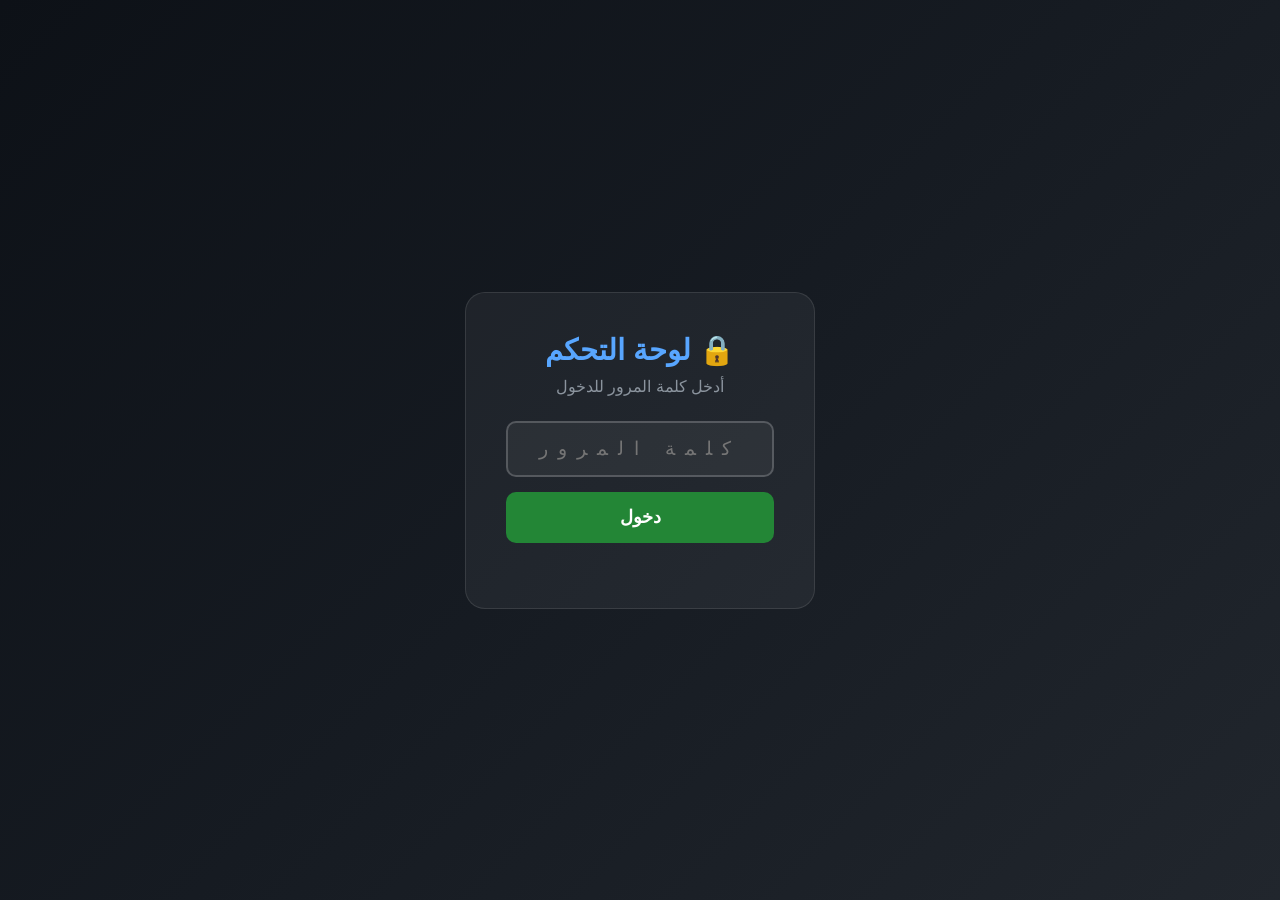
<file: admin.html>
<!DOCTYPE html>
<html lang="ar" dir="rtl">
<head>
    <meta charset="UTF-8">
    <meta name="viewport" content="width=device-width, initial-scale=1.0">
    <title>لوحة التحكم - شحن ببجي</title>
    <link rel="stylesheet" href="admin.css">
</head>
<body>
    <div class="login-overlay" id="loginOverlay">
        <div class="login-box">
            <h2>🔒 لوحة التحكم</h2>
            <p>أدخل كلمة المرور للدخول</p>
            <input type="password" id="passwordInput" placeholder="كلمة المرور" maxlength="4">
            <button id="loginBtn">دخول</button>
            <p class="error-msg" id="errorMsg"></p>
        </div>
    </div>

    <div class="container" id="dashboard" style="display:none;">
        <header>
            <h1>📋 لوحة التحكم</h1>
            <p>إدارة طلبات شحن ببجي موبايل</p>
        </header>

        <div class="stats">
            <div class="stat-card">
                <div class="stat-number" id="totalOrders">0</div>
                <div class="stat-label">إجمالي الطلبات</div>
            </div>
            <div class="stat-card">
                <div class="stat-number" id="newOrders">0</div>
                <div class="stat-label">طلبات جديدة</div>
            </div>
            <div class="stat-card">
                <div class="stat-number" id="totalRevenue">$0</div>
                <div class="stat-label">إجمالي الإيرادات</div>
            </div>
        </div>

        <div class="controls">
            <input type="text" id="searchInput" placeholder="بحث بالمعرف...">
            <select id="filterGame">
                <option value="all">جميع الألعاب</option>
                <option value="pubg">PUBG</option>
                <option value="mlbb">Mobile Legends</option>
                <option value="freefire">Free Fire</option>
            </select>
            <select id="filterStatus">
                <option value="all">جميع الحالات</option>
                <option value="جديد">جديد</option>
                <option value="قيد التنفيذ">قيد التنفيذ</option>
                <option value="مكتمل">مكتمل</option>
                <option value="ملغي">ملغي</option>
            </select>
            <button id="exportBtn">📥 تصدير CSV</button>
            <button id="clearBtn" class="danger">🗑️ مسح الكل</button>
            <button id="logoutBtn" class="logout">🚪 خروج</button>
        </div>

        <div class="table-container">
            <table>
                <thead>
                    <tr>
                        <th>#</th>
                        <th>معرف اللاعب</th>
                        <th>السيرفر</th>
                        <th>الباقة</th>
                        <th>المبلغ</th>
                        <th>طريقة الدفع</th>
                        <th>التاريخ</th>
                        <th>الحالة</th>
                        <th>إجراءات</th>
                    </tr>
                </thead>
                <tbody id="ordersTable">
                    <tr>
                        <td colspan="9" class="empty">لا توجد طلبات بعد</td>
                    </tr>
                </tbody>
            </table>
        </div>

        <footer>
            <p>لوحة تحكم خاصة بك - لا تشارك الرابط مع أحد</p>
            <a href="index.html" class="back-link">🏠 العودة للموقع</a>
        </footer>
    </div>

    <script src="config.js"></script>
    <script>
        const ADMIN_PASSWORD = '4444';
        const loginOverlay = document.getElementById('loginOverlay');
        const dashboard = document.getElementById('dashboard');
        const passwordInput = document.getElementById('passwordInput');
        const loginBtn = document.getElementById('loginBtn');
        const errorMsg = document.getElementById('errorMsg');
        const logoutBtn = document.getElementById('logoutBtn');

        if (sessionStorage.getItem('adminAuth') === 'true') {
            loginOverlay.style.display = 'none';
            dashboard.style.display = 'block';
        }

        loginBtn.addEventListener('click', () => {
            if (passwordInput.value === ADMIN_PASSWORD) {
                sessionStorage.setItem('adminAuth', 'true');
                loginOverlay.style.display = 'none';
                dashboard.style.display = 'block';
            } else {
                errorMsg.textContent = 'كلمة المرور خاطئة!';
                passwordInput.value = '';
                passwordInput.focus();
            }
        });

        passwordInput.addEventListener('keypress', (e) => {
            if (e.key === 'Enter') loginBtn.click();
        });

        logoutBtn.addEventListener('click', () => {
            sessionStorage.removeItem('adminAuth');
            loginOverlay.style.display = 'flex';
            dashboard.style.display = 'none';
            passwordInput.value = '';
            errorMsg.textContent = '';
        });
    </script>
    <script src="admin.js"></script>
</body>
</html>
</file>
<file: admin.css>
* {
    margin: 0;
    padding: 0;
    box-sizing: border-box;
}

body {
    font-family: 'Segoe UI', Tahoma, Geneva, Verdana, sans-serif;
    background: linear-gradient(135deg, #0d1117 0%, #161b22 50%, #21262d 100%);
    min-height: 100vh;
    color: #fff;
}

.container {
    max-width: 1200px;
    margin: 0 auto;
    padding: 20px;
}

header {
    text-align: center;
    padding: 30px 0;
}

header h1 {
    font-size: 2.2rem;
    margin-bottom: 10px;
    color: #58a6ff;
}

header p {
    color: #8b949e;
}

.stats {
    display: grid;
    grid-template-columns: repeat(auto-fit, minmax(200px, 1fr));
    gap: 20px;
    margin-bottom: 30px;
}

.stat-card {
    background: rgba(255,255,255,0.05);
    border-radius: 15px;
    padding: 25px;
    text-align: center;
    border: 1px solid rgba(255,255,255,0.1);
}

.stat-number {
    font-size: 2rem;
    font-weight: bold;
    color: #58a6ff;
    margin-bottom: 5px;
}

.stat-label {
    color: #8b949e;
    font-size: 0.9rem;
}

.controls {
    display: flex;
    gap: 10px;
    margin-bottom: 20px;
    flex-wrap: wrap;
}

.controls input,
.controls select {
    padding: 12px 15px;
    border: 1px solid rgba(255,255,255,0.2);
    border-radius: 10px;
    background: rgba(255,255,255,0.05);
    color: #fff;
    font-size: 0.95rem;
}

.controls input {
    flex: 1;
    min-width: 200px;
}

.controls input:focus,
.controls select:focus {
    outline: none;
    border-color: #58a6ff;
}

.controls select option {
    background: #161b22;
}

.controls button {
    padding: 12px 20px;
    border: none;
    border-radius: 10px;
    cursor: pointer;
    font-size: 0.95rem;
    transition: all 0.3s;
}

#exportBtn {
    background: #238636;
    color: #fff;
}

#exportBtn:hover {
    background: #2ea043;
}

#clearBtn {
    background: #da3633;
    color: #fff;
}

#clearBtn:hover {
    background: #f85149;
}

.table-container {
    background: rgba(255,255,255,0.05);
    border-radius: 15px;
    overflow: hidden;
    border: 1px solid rgba(255,255,255,0.1);
}

table {
    width: 100%;
    border-collapse: collapse;
}

th {
    background: rgba(0,0,0,0.3);
    padding: 15px 10px;
    text-align: right;
    font-weight: bold;
    color: #58a6ff;
    white-space: nowrap;
}

td {
    padding: 12px 10px;
    border-bottom: 1px solid rgba(255,255,255,0.05);
    white-space: nowrap;
}

tr:hover {
    background: rgba(255,255,255,0.03);
}

.empty {
    text-align: center;
    color: #8b949e;
    padding: 40px !important;
}

.status-badge {
    padding: 5px 12px;
    border-radius: 20px;
    font-size: 0.8rem;
    font-weight: bold;
}

.game-tag {
    display: inline-block;
    padding: 4px 10px;
    border-radius: 8px;
    font-size: 0.75rem;
    font-weight: bold;
    white-space: nowrap;
}

.status-new {
    background: rgba(56, 139, 253, 0.2);
    color: #58a6ff;
}

.status-progress {
    background: rgba(210, 153, 34, 0.2);
    color: #d29922;
}

.status-done {
    background: rgba(35, 134, 54, 0.2);
    color: #3fb950;
}

.status-cancelled {
    background: rgba(218, 54, 51, 0.2);
    color: #f85149;
}

.action-btn {
    padding: 6px 12px;
    border: none;
    border-radius: 8px;
    cursor: pointer;
    font-size: 0.8rem;
    margin-left: 5px;
    transition: all 0.3s;
}

.btn-progress {
    background: rgba(210, 153, 34, 0.3);
    color: #d29922;
}

.btn-done {
    background: rgba(35, 134, 54, 0.3);
    color: #3fb950;
}

.btn-cancel {
    background: rgba(218, 54, 51, 0.3);
    color: #f85149;
}

.btn-delete {
    background: rgba(218, 54, 51, 0.5);
    color: #fff;
}

.action-btn:hover {
    transform: scale(1.05);
}

footer {
    text-align: center;
    padding: 30px 0;
    color: #8b949e;
    font-size: 0.85rem;
}

.back-link {
    display: inline-block;
    margin-top: 15px;
    padding: 10px 25px;
    background: rgba(255,255,255,0.05);
    color: #58a6ff;
    text-decoration: none;
    border-radius: 10px;
    border: 1px solid rgba(88, 166, 255, 0.3);
    transition: all 0.3s;
}

.back-link:hover {
    background: rgba(88, 166, 255, 0.1);
    border-color: #58a6ff;
}

.login-overlay {
    position: fixed;
    top: 0;
    left: 0;
    width: 100%;
    height: 100%;
    background: linear-gradient(135deg, #0d1117 0%, #161b22 50%, #21262d 100%);
    display: flex;
    justify-content: center;
    align-items: center;
    z-index: 1000;
}

.login-box {
    background: rgba(255,255,255,0.05);
    border: 1px solid rgba(255,255,255,0.1);
    border-radius: 20px;
    padding: 40px;
    text-align: center;
    width: 350px;
}

.login-box h2 {
    font-size: 1.8rem;
    margin-bottom: 10px;
    color: #58a6ff;
}

.login-box p {
    color: #8b949e;
    margin-bottom: 25px;
}

.login-box input {
    width: 100%;
    padding: 15px;
    border: 2px solid rgba(255,255,255,0.2);
    border-radius: 10px;
    background: rgba(255,255,255,0.05);
    color: #fff;
    font-size: 1.2rem;
    text-align: center;
    letter-spacing: 10px;
    margin-bottom: 15px;
}

.login-box input:focus {
    outline: none;
    border-color: #58a6ff;
}

.login-box button {
    width: 100%;
    padding: 15px;
    background: #238636;
    color: #fff;
    border: none;
    border-radius: 10px;
    font-size: 1.1rem;
    font-weight: bold;
    cursor: pointer;
    transition: all 0.3s;
}

.login-box button:hover {
    background: #2ea043;
}

.error-msg {
    color: #f85149 !important;
    margin-top: 10px !important;
    font-size: 0.9rem;
}

.logout {
    background: rgba(255,255,255,0.1) !important;
    color: #f85149 !important;
}

.logout:hover {
    background: rgba(218, 54, 51, 0.3) !important;
}

.btn-view {
    background: rgba(56, 139, 253, 0.3);
    color: #58a6ff;
    margin-top: 5px;
}

.btn-view:hover {
    background: rgba(56, 139, 253, 0.5);
}

.image-modal {
    position: fixed;
    top: 0;
    left: 0;
    width: 100%;
    height: 100%;
    z-index: 9999;
}

.modal-overlay {
    width: 100%;
    height: 100%;
    background: rgba(0,0,0,0.8);
    display: flex;
    justify-content: center;
    align-items: center;
    padding: 20px;
}

.modal-content {
    background: #161b22;
    border: 1px solid rgba(255,255,255,0.1);
    border-radius: 16px;
    max-width: 600px;
    width: 100%;
    max-height: 90vh;
    overflow-y: auto;
}

.modal-header {
    display: flex;
    justify-content: space-between;
    align-items: center;
    padding: 20px;
    border-bottom: 1px solid rgba(255,255,255,0.1);
}

.modal-header h3 {
    color: #58a6ff;
    font-size: 1.1rem;
}

.modal-close {
    background: rgba(255,255,255,0.1);
    border: none;
    color: #fff;
    width: 32px;
    height: 32px;
    border-radius: 50%;
    cursor: pointer;
    font-size: 1rem;
    transition: all 0.3s;
}

.modal-close:hover {
    background: #da3633;
}

.modal-body {
    padding: 20px;
}

.modal-body p {
    margin-bottom: 10px;
    color: #8b949e;
}

.modal-body strong {
    color: #fff;
}

.modal-body img {
    width: 100%;
    border-radius: 10px;
    margin-top: 15px;
    border: 1px solid rgba(255,255,255,0.1);
}

@media (max-width: 900px) {
    .table-container {
        overflow-x: auto;
    }
}
</file>
